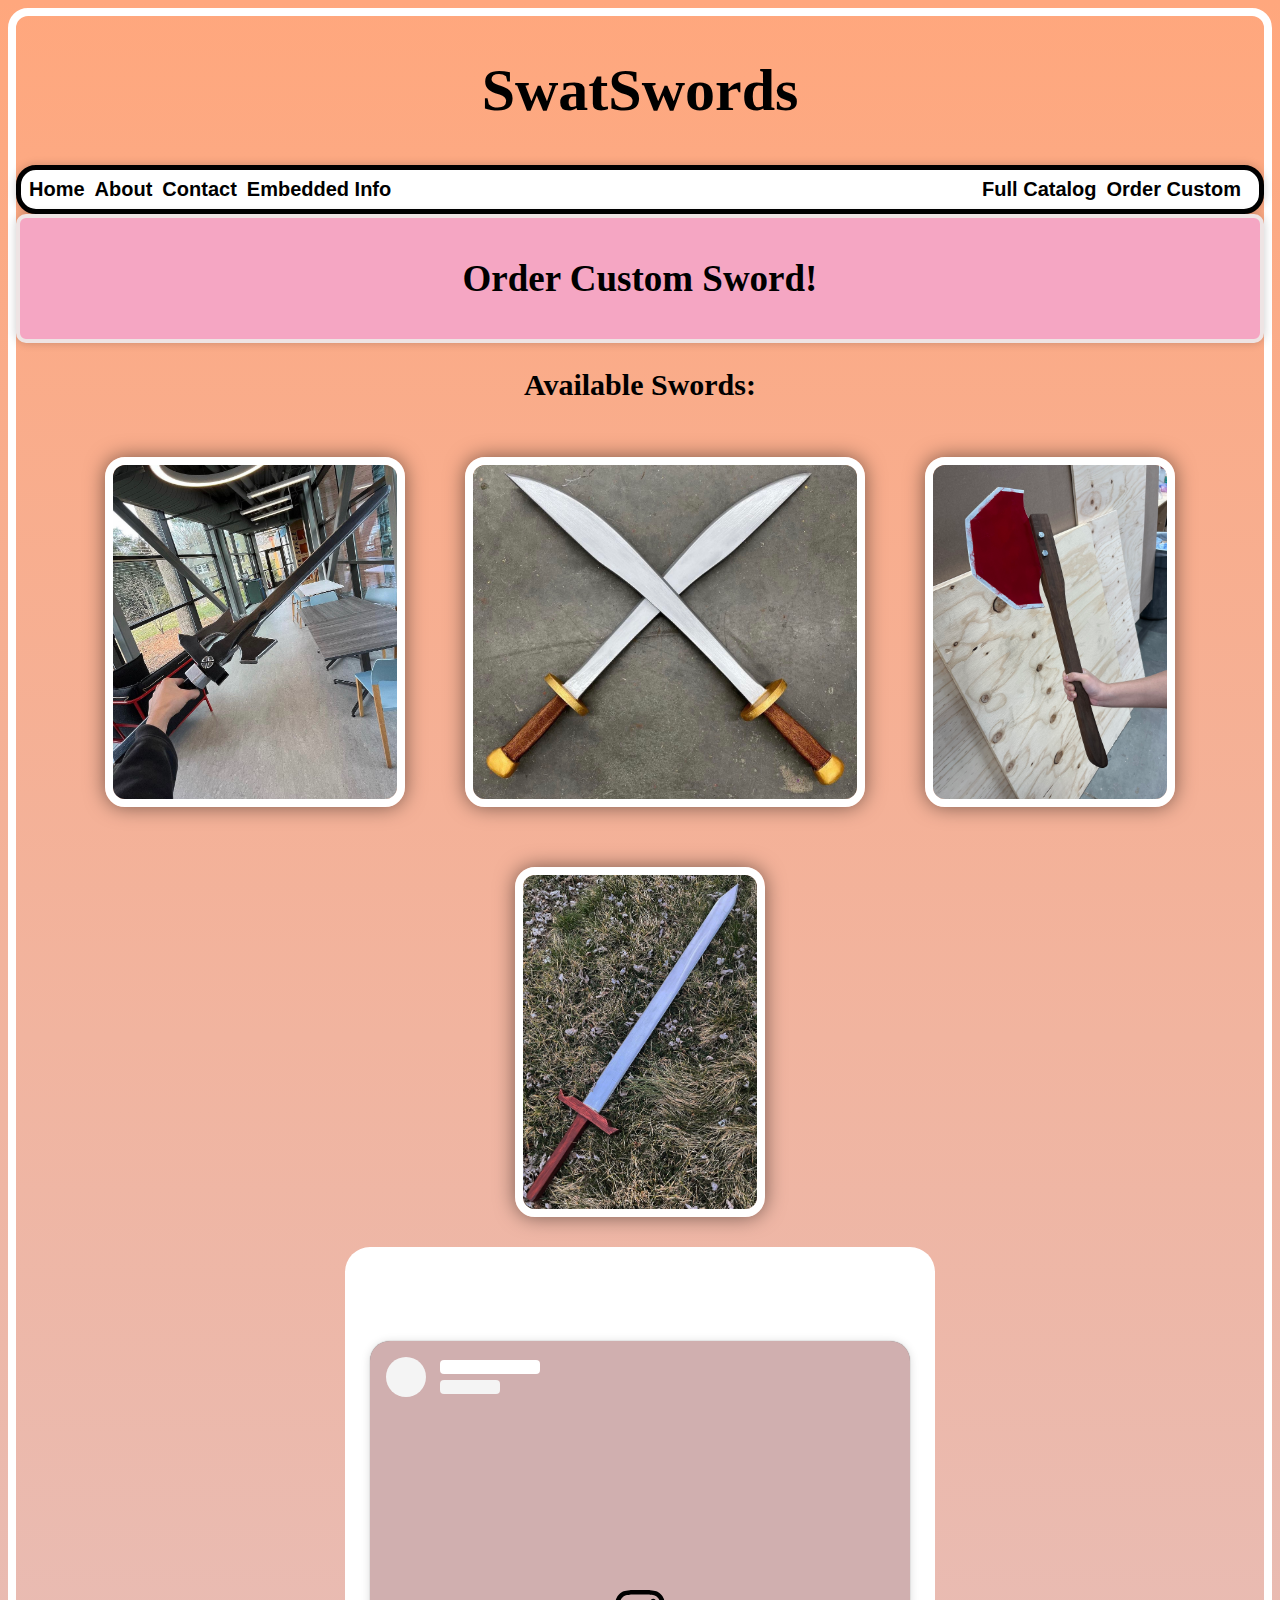
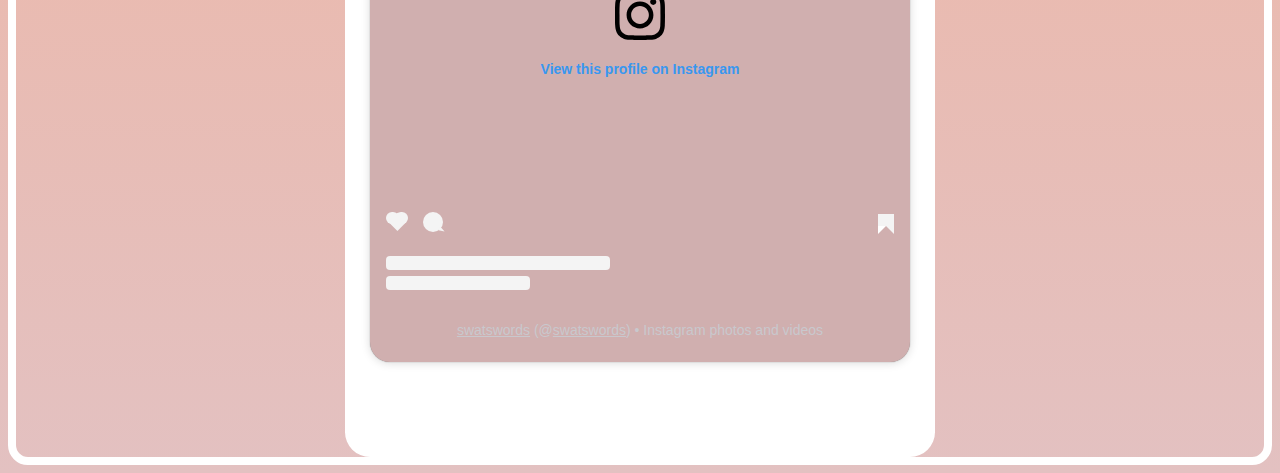
<file: index.html>
<!DOCTYPE html>
<html lang="en">
<head>
    <meta charset="UTF-8">
    <meta http-equiv="X-UA-Compatible" content="IE=edge">
    <meta name="viewport" content="width=device-width, initial-scale=1.0">
    <style>
        /* Navigation bar specifications*/
        nav {
            display: flex;
            justify-content: space-between;
            align-items: center;
            background-color: rgb(255, 255, 255);
            border: 5px solid rgb(0, 0, 0); /*border color*/
            border-radius: 20px; /*describes border curve*/
            padding: 8px;
            box-shadow: 0 0 10px rgba(0,0,0,0.2);
            font-family: Arial, verdana;
            
        }
        nav ul {
            display: flex;
            list-style: none;
            margin: 0;
            padding: 0;
        }
        nav li {
            margin-right: 10px;
        }
        nav a {
            color: black;
            text-decoration: none;
            font-weight: bold;
            font-size: 20px;
            transition: all .3s ease;
        }
        nav a:hover {
            color: rgb(234, 167, 167);
        } 
        body{

            background-image: url(Textures/Paper\ Texture.jpg);
            background-image: linear-gradient(rgb(360, 167, 125), rgb(227, 193, 193)); 
            border: 8px solid rgb(255, 255, 255); 
            border-radius: 20px; 
            box-sizing: border-box;
        }
        .menu {
			display: none; /* hide the menu by default */
			background-color: #f9f9f9;
			border: 1px solid #ddd;
			padding: 10px;
		}
           /*image specifications*/
                .container {
                    display: flex;
                    flex-wrap: wrap;
                    justify-content: center;
                    align-items: center;
                }
                .image {
                    margin: 30px;
                    width: 250px;
                    height: 350px;
                    object-fit: cover;
                    border: 8px solid white;
                    border-radius: 20px;
                    box-sizing: border-box; 
                    box-shadow: 0 0 20px rgba(0,0,0,.5);
                    object-fit: cover; 
                    transition: all 0.3s ease;
                }
             
              

                .image:hover {
                        border-color: rgb(60, 57, 216); /* Change the border color on hover */
                    }
                    .image:hover {
                        transform: scale(1.1); /* Scale up the image on hover */
                    }
                        #image_2{
                            width:300px;
                           /* transform: scale(1.1); /* scale test */
                          }
                          #image_1{
                        
                            transform: scale(1.1); /* scale test */
                          }
                        #image_3{
                            width:400px;
                        }
                      /*  #grad {
                        background-image: linear-gradient(180deg, red, yellow);
                        		<img class="image" src="Sword Photos/Zuko_Sword-Vertical.jpg" alt="Image_1" id="image_1">

                        } */
    </style>     
</head>


    <meta name="viewport" content="width=device-width, initial-scale=1.0">
    </meta>

<body>
    
<body>    

        <h1  style="font-family:verdana; font-size:60px;"><center> SwatSwords</center></h1>
        

    <nav>
		<ul>
			<li><a href="index.html">Home</a></li>
			<li><a href="About Page.html">About</a></li>
			<li><a href="Contact Page.html">Contact</a></li>
            <li><a href="embed_web_test.html">Embedded Info</a></li>
		</ul>

		<ul>
			<li><a href="Full Catalog.html">Full Catalog</a></li>
			<li><a href="https://forms.gle/T1LNCL6cf1no2a8b9">Order Custom</a></li>
		</ul>
	</nav>

    
        <script> 
        function toggleMenu(menuId){
            var menus = document.getElementByClassName("menu");
            for(var i = 0; i < menus.length; i++){
                menus[i].style.display = "none";
            }
            var menu = document.getElementById(menuId);
			menu.style.display = "block"; 
            }
        
        
        </script>
        

    <div style="background-color: rgb(186, 120, 120); align-items: center; 
    background-color: rgb(245, 166, 195); border: 4px solid rgb(238, 228, 228); 
    border-radius: 10px; padding: 8px; box-shadow: 0 0 10px rgba(0,0,0,0.2); "> 

    <h2 style="font-family:verdana;font-size:37px;"><center>Order Custom Sword!</center> </h2>
    </div>
            
        <h2 style="font-family:verdana;font-size:30px;"><center>Available Swords:</center></h2>
                  
                    <div class="menu" id="menu2">
                        <h2 style="font-family:verdana;font-size:20px;">Elucidator Sword</h2>
                        <p style="font-family:verdana;font-size:15px;">Price: $80.00</p>
                        <p style="font-family:verdana;font-size:15px;">Color: Black 7 Silver</p>
                        </div>
                    <div class="menu" id="menu3">
                        <h2 style="font-family:verdana;font-size:20px;">Twin Zuko Swords</h2>
                        <p style="font-family:verdana;font-size:15px;">Price: $35.00 per sword</p>
                        <p style="font-family:verdana;font-size:15px;">Color: Gold, Silver, Oak</p>
                        </div>

                 <div class="container">
		<img class="image" src="Sword Photos/Elucidator_Sword.jpg" alt="Image 2" id="image_2" onclick="toggleMenu('menu2')">
		<img class="image" src="Sword Photos/Twin_Zuko_Swords.jpg" alt="Image 3" id="image_3" onclick="toggleMenu('menu3')">
        <img class="image" src="Sword Photos/Stop_Sign_Axe.jpg" alt="Image 4" id="image_4" onclick="toggleMenu('menu4')">
        <img class="image" src="Sword Photos/Sword_in_grass.JPG" alt="Image 5" id="image_5" onclick="toggleMenu('menu5')">

	</div>
    <div style="display: flex; justify-content: center; align-items: center;">
        <div style = "width: 590px; height: 90vh; padding:50; display: flex; justify-content: center; align-items: center; background-color: rgb(255, 255, 255); border-radius:25px">
            <blockquote class="instagram-media" data-instgrm-permalink="https://www.instagram.com/swatswords/?utm_source=ig_embed&amp;utm_campaign=loading" data-instgrm-version="14" style=" background:#d0afaf; border-radius:20px; box-shadow:0 0 1px 0 rgba(0,0,0,0.5),0 1px 10px 0 rgba(0,0,0,0.15); margin: 1px; max-width:540px; min-width:326px; padding:0; width:99.375%; width:-webkit-calc(100% - 2px); width:calc(100% - 2px);"><div style="padding:16px;"> <a href="https://www.instagram.com/swatswords/?utm_source=ig_embed&amp;utm_campaign=loading" style=" background:#FFFFFF; line-height:0; padding:0 0; text-align:center; text-decoration:none; width:100%;" target="_blank"> <div style=" display: flex; flex-direction: row; align-items: center;"> <div style="background-color: #F4F4F4; border-radius: 50%; flex-grow: 0; height: 40px; margin-right: 14px; width: 40px;"></div> <div style="display: flex; flex-direction: column; flex-grow: 1; justify-content: center;"> <div style=" background-color: #ffffff; border-radius: 4px; flex-grow: 0; height: 14px; margin-bottom: 6px; width: 100px;"></div> <div style=" background-color: #F4F4F4; border-radius: 4px; flex-grow: 0; height: 14px; width: 60px;"></div></div></div><div style="padding: 19% 0;"></div> <div style="display:block; height:50px; margin:0 auto 12px; width:50px;"><svg width="50px" height="50px" viewBox="0 0 60 60" version="1.1" xmlns="https://www.w3.org/2000/svg" xmlns:xlink="https://www.w3.org/1999/xlink"><g stroke="none" stroke-width="1" fill="none" fill-rule="evenodd"><g transform="translate(-511.000000, -20.000000)" fill="#000000"><g><path d="M556.869,30.41 C554.814,30.41 553.148,32.076 553.148,34.131 C553.148,36.186 554.814,37.852 556.869,37.852 C558.924,37.852 560.59,36.186 560.59,34.131 C560.59,32.076 558.924,30.41 556.869,30.41 M541,60.657 C535.114,60.657 530.342,55.887 530.342,50 C530.342,44.114 535.114,39.342 541,39.342 C546.887,39.342 551.658,44.114 551.658,50 C551.658,55.887 546.887,60.657 541,60.657 M541,33.886 C532.1,33.886 524.886,41.1 524.886,50 C524.886,58.899 532.1,66.113 541,66.113 C549.9,66.113 557.115,58.899 557.115,50 C557.115,41.1 549.9,33.886 541,33.886 M565.378,62.101 C565.244,65.022 564.756,66.606 564.346,67.663 C563.803,69.06 563.154,70.057 562.106,71.106 C561.058,72.155 560.06,72.803 558.662,73.347 C557.607,73.757 556.021,74.244 553.102,74.378 C549.944,74.521 548.997,74.552 541,74.552 C533.003,74.552 532.056,74.521 528.898,74.378 C525.979,74.244 524.393,73.757 523.338,73.347 C521.94,72.803 520.942,72.155 519.894,71.106 C518.846,70.057 518.197,69.06 517.654,67.663 C517.244,66.606 516.755,65.022 516.623,62.101 C516.479,58.943 516.448,57.996 516.448,50 C516.448,42.003 516.479,41.056 516.623,37.899 C516.755,34.978 517.244,33.391 517.654,32.338 C518.197,30.938 518.846,29.942 519.894,28.894 C520.942,27.846 521.94,27.196 523.338,26.654 C524.393,26.244 525.979,25.756 528.898,25.623 C532.057,25.479 533.004,25.448 541,25.448 C548.997,25.448 549.943,25.479 553.102,25.623 C556.021,25.756 557.607,26.244 558.662,26.654 C560.06,27.196 561.058,27.846 562.106,28.894 C563.154,29.942 563.803,30.938 564.346,32.338 C564.756,33.391 565.244,34.978 565.378,37.899 C565.522,41.056 565.552,42.003 565.552,50 C565.552,57.996 565.522,58.943 565.378,62.101 M570.82,37.631 C570.674,34.438 570.167,32.258 569.425,30.349 C568.659,28.377 567.633,26.702 565.965,25.035 C564.297,23.368 562.623,22.342 560.652,21.575 C558.743,20.834 556.562,20.326 553.369,20.18 C550.169,20.033 549.148,20 541,20 C532.853,20 531.831,20.033 528.631,20.18 C525.438,20.326 523.257,20.834 521.349,21.575 C519.376,22.342 517.703,23.368 516.035,25.035 C514.368,26.702 513.342,28.377 512.574,30.349 C511.834,32.258 511.326,34.438 511.181,37.631 C511.035,40.831 511,41.851 511,50 C511,58.147 511.035,59.17 511.181,62.369 C511.326,65.562 511.834,67.743 512.574,69.651 C513.342,71.625 514.368,73.296 516.035,74.965 C517.703,76.634 519.376,77.658 521.349,78.425 C523.257,79.167 525.438,79.673 528.631,79.82 C531.831,79.965 532.853,80.001 541,80.001 C549.148,80.001 550.169,79.965 553.369,79.82 C556.562,79.673 558.743,79.167 560.652,78.425 C562.623,77.658 564.297,76.634 565.965,74.965 C567.633,73.296 568.659,71.625 569.425,69.651 C570.167,67.743 570.674,65.562 570.82,62.369 C570.966,59.17 571,58.147 571,50 C571,41.851 570.966,40.831 570.82,37.631"></path></g></g></g></svg></div><div style="padding-top: 8px;"> <div style=" color:#3897f0; font-family:Arial,sans-serif; font-size:14px; font-style:normal; font-weight:550; line-height:18px;">View this profile on Instagram</div></div><div style="padding: 12.5% 0;"></div> <div style="display: flex; flex-direction: row; margin-bottom: 14px; align-items: center;"><div> <div style="background-color: #F4F4F4; border-radius: 50%; height: 12.5px; width: 12.5px; transform: translateX(0px) translateY(7px);"></div> <div style="background-color: #F4F4F4; height: 12.5px; transform: rotate(-45deg) translateX(3px) translateY(1px); width: 12.5px; flex-grow: 0; margin-right: 14px; margin-left: 2px;"></div> <div style="background-color: #F4F4F4; border-radius: 50%; height: 12.5px; width: 12.5px; transform: translateX(9px) translateY(-18px);"></div></div><div style="margin-left: 8px;"> <div style=" background-color: #F4F4F4; border-radius: 50%; flex-grow: 0; height: 20px; width: 20px;"></div> <div style=" width: 0; height: 0; border-top: 2px solid transparent; border-left: 6px solid #f4f4f4; border-bottom: 2px solid transparent; transform: translateX(16px) translateY(-4px) rotate(30deg)"></div></div><div style="margin-left: auto;"> <div style=" width: 0px; border-top: 8px solid #ffffff; border-right: 8px solid transparent; transform: translateY(16px);"></div> <div style=" background-color: #F4F4F4; flex-grow: 0; height: 12px; width: 16px; transform: translateY(-4px);"></div> <div style=" width: 0; height: 0; border-top: 8px solid #F4F4F4; border-left: 8px solid transparent; transform: translateY(-4px) translateX(8px);"></div></div></div> <div style="display: flex; flex-direction: column; flex-grow: 1; justify-content: center; margin-bottom: 24px;"> <div style=" background-color: #F4F4F4; border-radius: 4px; flex-grow: 0; height: 14px; margin-bottom: 6px; width: 224px;"></div> <div style=" background-color: #F4F4F4; border-radius: 4px; flex-grow: 0; height: 14px; width: 144px;"></div></div></a><p style=" color:#c9c8cd; font-family:Arial,sans-serif; font-size:14px; line-height:17px; margin-bottom:0; margin-top:8px; overflow:hidden; padding:8px 0 7px; text-align:center; text-overflow:ellipsis; white-space:nowrap;"><a href="https://www.instagram.com/swatswords/?utm_source=ig_embed&amp;utm_campaign=loading" style=" color:#c9c8cd; font-family:Arial,sans-serif; font-size:14px; font-style:normal; font-weight:normal; line-height:17px;" target="_blank">swatswords</a> (@<a href="https://www.instagram.com/swatswords/?utm_source=ig_embed&amp;utm_campaign=loading" style=" color:#c9c8cd; font-family:Arial,sans-serif; font-size:14px; font-style:normal; font-weight:normal; line-height:17px;" target="_blank">swatswords</a>) • Instagram photos and videos</p></div></blockquote> <script async src="//www.instagram.com/embed.js"></script>
        </div>
    </div>
    

   
    
    </body>
</html>
</file>
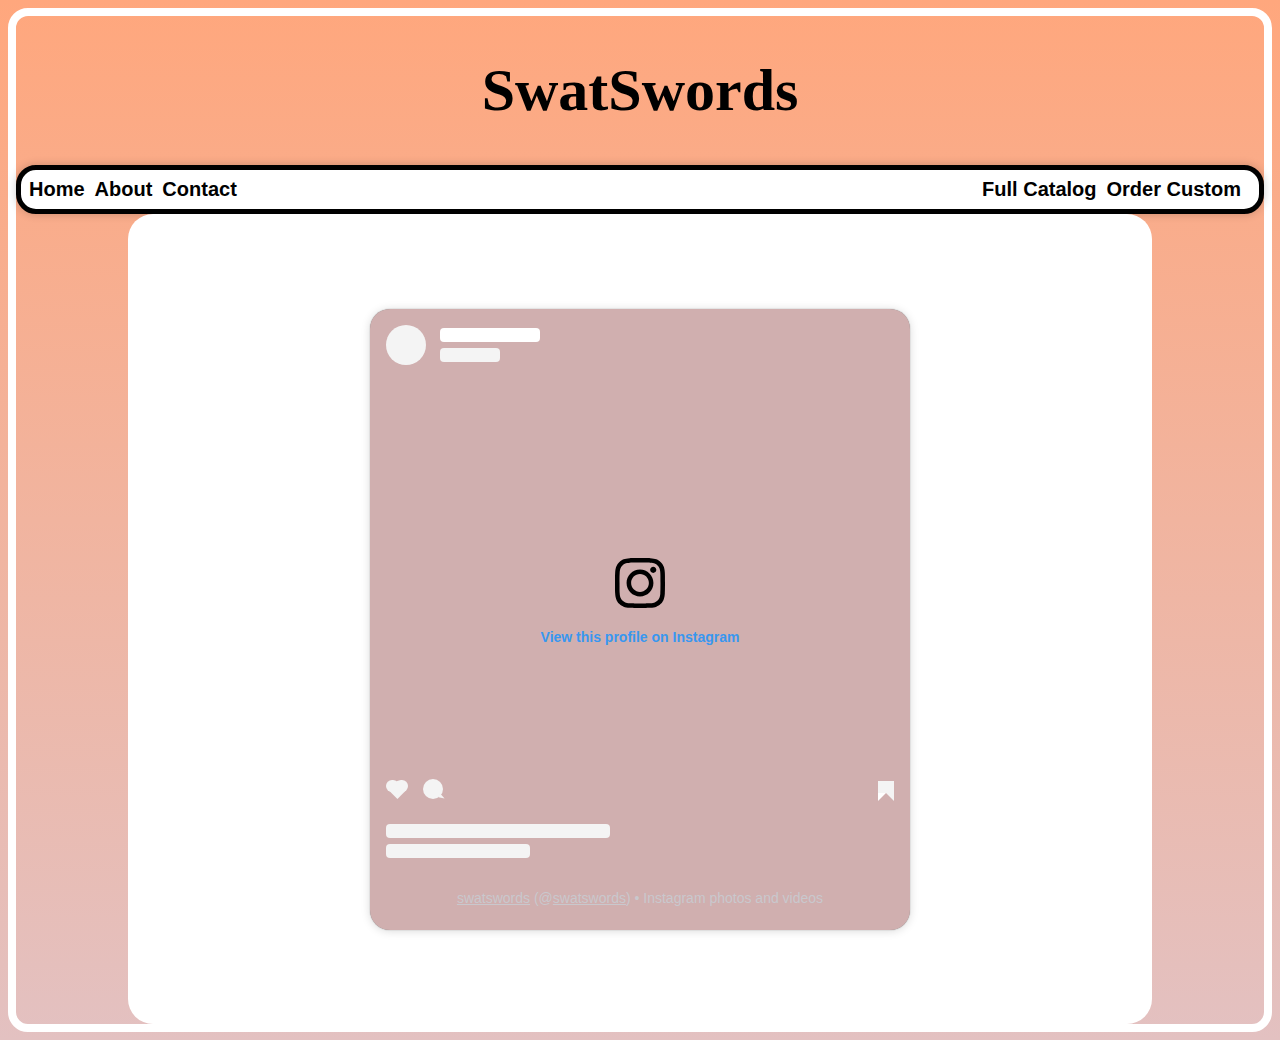
<file: Contact Page.html>
<!DOCTYPE html>
<html lang="en"></html>
<head>
    <meta charset="UTF-8">
    <meta http-equiv="X-UA-Compatible" content="IE=edge">
    <meta name="viewport" content="width=device-width, initial-scale=1.0">
    <link rel="stylesheet" type="text/css" href="styles.css">
        <style>

       



        </style>


<body style= "background-image: linear-gradient(rgb(360, 167, 125), rgb(227, 193, 193));  border: 8px solid rgb(255, 255, 255); border-radius: 20px; box-sizing: border-box; ";>    
    <h1  style="font-family:verdana; font-size:60px;"><center> SwatSwords</center></h1>
  
    <nav>
		<ul>
			<li><a href="index.html">Home</a></li>
			<li><a href="About Page.html">About</a></li>
			<li><a href="Contact Page.html">Contact</a></li>
		</ul>

		<ul>
			<li><a href="Full Catalog.html">Full Catalog</a></li>
			<li><a href="https://forms.gle/T1LNCL6cf1no2a8b9">Order Custom</a></li>
		</ul>
	</nav>

        <div style="display: flex; justify-content: center; align-items: center;">
        <div style = "width: 80vw; height: 90vh; padding:50; display: flex; justify-content: center; align-items: center; background-color: rgb(255, 255, 255); border-radius:25px">
            <blockquote class="instagram-media" data-instgrm-permalink="https://www.instagram.com/swatswords/?utm_source=ig_embed&amp;utm_campaign=loading" data-instgrm-version="14" style=" background:#d0afaf; border-radius:20px; box-shadow:0 0 1px 0 rgba(0,0,0,0.5),0 1px 10px 0 rgba(0,0,0,0.15); margin: 1px; max-width:540px; min-width:326px; padding:0; width:99.375%; width:-webkit-calc(100% - 2px); width:calc(100% - 2px);"><div style="padding:16px;"> <a href="https://www.instagram.com/swatswords/?utm_source=ig_embed&amp;utm_campaign=loading" style=" background:#FFFFFF; line-height:0; padding:0 0; text-align:center; text-decoration:none; width:100%;" target="_blank"> <div style=" display: flex; flex-direction: row; align-items: center;"> <div style="background-color: #F4F4F4; border-radius: 50%; flex-grow: 0; height: 40px; margin-right: 14px; width: 40px;"></div> <div style="display: flex; flex-direction: column; flex-grow: 1; justify-content: center;"> <div style=" background-color: #ffffff; border-radius: 4px; flex-grow: 0; height: 14px; margin-bottom: 6px; width: 100px;"></div> <div style=" background-color: #F4F4F4; border-radius: 4px; flex-grow: 0; height: 14px; width: 60px;"></div></div></div><div style="padding: 19% 0;"></div> <div style="display:block; height:50px; margin:0 auto 12px; width:50px;"><svg width="50px" height="50px" viewBox="0 0 60 60" version="1.1" xmlns="https://www.w3.org/2000/svg" xmlns:xlink="https://www.w3.org/1999/xlink"><g stroke="none" stroke-width="1" fill="none" fill-rule="evenodd"><g transform="translate(-511.000000, -20.000000)" fill="#000000"><g><path d="M556.869,30.41 C554.814,30.41 553.148,32.076 553.148,34.131 C553.148,36.186 554.814,37.852 556.869,37.852 C558.924,37.852 560.59,36.186 560.59,34.131 C560.59,32.076 558.924,30.41 556.869,30.41 M541,60.657 C535.114,60.657 530.342,55.887 530.342,50 C530.342,44.114 535.114,39.342 541,39.342 C546.887,39.342 551.658,44.114 551.658,50 C551.658,55.887 546.887,60.657 541,60.657 M541,33.886 C532.1,33.886 524.886,41.1 524.886,50 C524.886,58.899 532.1,66.113 541,66.113 C549.9,66.113 557.115,58.899 557.115,50 C557.115,41.1 549.9,33.886 541,33.886 M565.378,62.101 C565.244,65.022 564.756,66.606 564.346,67.663 C563.803,69.06 563.154,70.057 562.106,71.106 C561.058,72.155 560.06,72.803 558.662,73.347 C557.607,73.757 556.021,74.244 553.102,74.378 C549.944,74.521 548.997,74.552 541,74.552 C533.003,74.552 532.056,74.521 528.898,74.378 C525.979,74.244 524.393,73.757 523.338,73.347 C521.94,72.803 520.942,72.155 519.894,71.106 C518.846,70.057 518.197,69.06 517.654,67.663 C517.244,66.606 516.755,65.022 516.623,62.101 C516.479,58.943 516.448,57.996 516.448,50 C516.448,42.003 516.479,41.056 516.623,37.899 C516.755,34.978 517.244,33.391 517.654,32.338 C518.197,30.938 518.846,29.942 519.894,28.894 C520.942,27.846 521.94,27.196 523.338,26.654 C524.393,26.244 525.979,25.756 528.898,25.623 C532.057,25.479 533.004,25.448 541,25.448 C548.997,25.448 549.943,25.479 553.102,25.623 C556.021,25.756 557.607,26.244 558.662,26.654 C560.06,27.196 561.058,27.846 562.106,28.894 C563.154,29.942 563.803,30.938 564.346,32.338 C564.756,33.391 565.244,34.978 565.378,37.899 C565.522,41.056 565.552,42.003 565.552,50 C565.552,57.996 565.522,58.943 565.378,62.101 M570.82,37.631 C570.674,34.438 570.167,32.258 569.425,30.349 C568.659,28.377 567.633,26.702 565.965,25.035 C564.297,23.368 562.623,22.342 560.652,21.575 C558.743,20.834 556.562,20.326 553.369,20.18 C550.169,20.033 549.148,20 541,20 C532.853,20 531.831,20.033 528.631,20.18 C525.438,20.326 523.257,20.834 521.349,21.575 C519.376,22.342 517.703,23.368 516.035,25.035 C514.368,26.702 513.342,28.377 512.574,30.349 C511.834,32.258 511.326,34.438 511.181,37.631 C511.035,40.831 511,41.851 511,50 C511,58.147 511.035,59.17 511.181,62.369 C511.326,65.562 511.834,67.743 512.574,69.651 C513.342,71.625 514.368,73.296 516.035,74.965 C517.703,76.634 519.376,77.658 521.349,78.425 C523.257,79.167 525.438,79.673 528.631,79.82 C531.831,79.965 532.853,80.001 541,80.001 C549.148,80.001 550.169,79.965 553.369,79.82 C556.562,79.673 558.743,79.167 560.652,78.425 C562.623,77.658 564.297,76.634 565.965,74.965 C567.633,73.296 568.659,71.625 569.425,69.651 C570.167,67.743 570.674,65.562 570.82,62.369 C570.966,59.17 571,58.147 571,50 C571,41.851 570.966,40.831 570.82,37.631"></path></g></g></g></svg></div><div style="padding-top: 8px;"> <div style=" color:#3897f0; font-family:Arial,sans-serif; font-size:14px; font-style:normal; font-weight:550; line-height:18px;">View this profile on Instagram</div></div><div style="padding: 12.5% 0;"></div> <div style="display: flex; flex-direction: row; margin-bottom: 14px; align-items: center;"><div> <div style="background-color: #F4F4F4; border-radius: 50%; height: 12.5px; width: 12.5px; transform: translateX(0px) translateY(7px);"></div> <div style="background-color: #F4F4F4; height: 12.5px; transform: rotate(-45deg) translateX(3px) translateY(1px); width: 12.5px; flex-grow: 0; margin-right: 14px; margin-left: 2px;"></div> <div style="background-color: #F4F4F4; border-radius: 50%; height: 12.5px; width: 12.5px; transform: translateX(9px) translateY(-18px);"></div></div><div style="margin-left: 8px;"> <div style=" background-color: #F4F4F4; border-radius: 50%; flex-grow: 0; height: 20px; width: 20px;"></div> <div style=" width: 0; height: 0; border-top: 2px solid transparent; border-left: 6px solid #f4f4f4; border-bottom: 2px solid transparent; transform: translateX(16px) translateY(-4px) rotate(30deg)"></div></div><div style="margin-left: auto;"> <div style=" width: 0px; border-top: 8px solid #ffffff; border-right: 8px solid transparent; transform: translateY(16px);"></div> <div style=" background-color: #F4F4F4; flex-grow: 0; height: 12px; width: 16px; transform: translateY(-4px);"></div> <div style=" width: 0; height: 0; border-top: 8px solid #F4F4F4; border-left: 8px solid transparent; transform: translateY(-4px) translateX(8px);"></div></div></div> <div style="display: flex; flex-direction: column; flex-grow: 1; justify-content: center; margin-bottom: 24px;"> <div style=" background-color: #F4F4F4; border-radius: 4px; flex-grow: 0; height: 14px; margin-bottom: 6px; width: 224px;"></div> <div style=" background-color: #F4F4F4; border-radius: 4px; flex-grow: 0; height: 14px; width: 144px;"></div></div></a><p style=" color:#c9c8cd; font-family:Arial,sans-serif; font-size:14px; line-height:17px; margin-bottom:0; margin-top:8px; overflow:hidden; padding:8px 0 7px; text-align:center; text-overflow:ellipsis; white-space:nowrap;"><a href="https://www.instagram.com/swatswords/?utm_source=ig_embed&amp;utm_campaign=loading" style=" color:#c9c8cd; font-family:Arial,sans-serif; font-size:14px; font-style:normal; font-weight:normal; line-height:17px;" target="_blank">swatswords</a> (@<a href="https://www.instagram.com/swatswords/?utm_source=ig_embed&amp;utm_campaign=loading" style=" color:#c9c8cd; font-family:Arial,sans-serif; font-size:14px; font-style:normal; font-weight:normal; line-height:17px;" target="_blank">swatswords</a>) • Instagram photos and videos</p></div></blockquote> <script async src="//www.instagram.com/embed.js"></script>
        </div>
    </div>
    

</body>
</file>
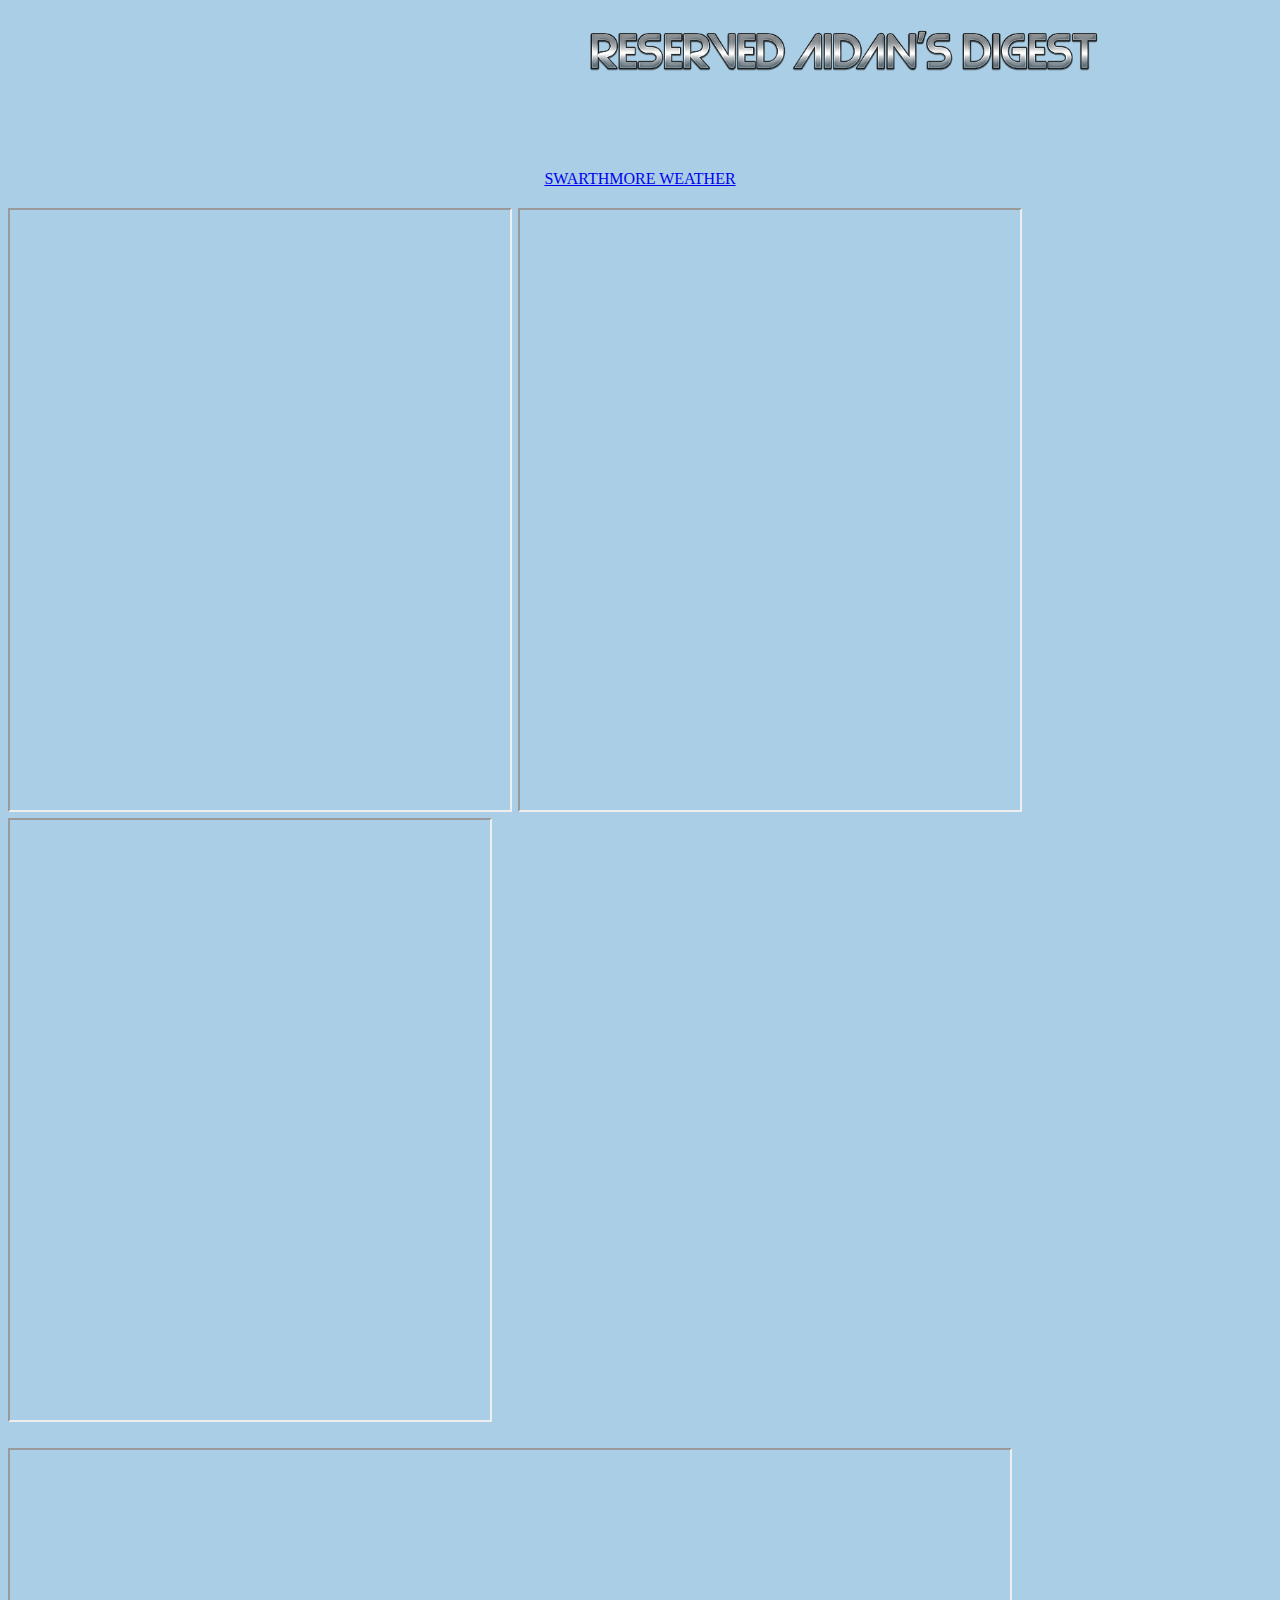
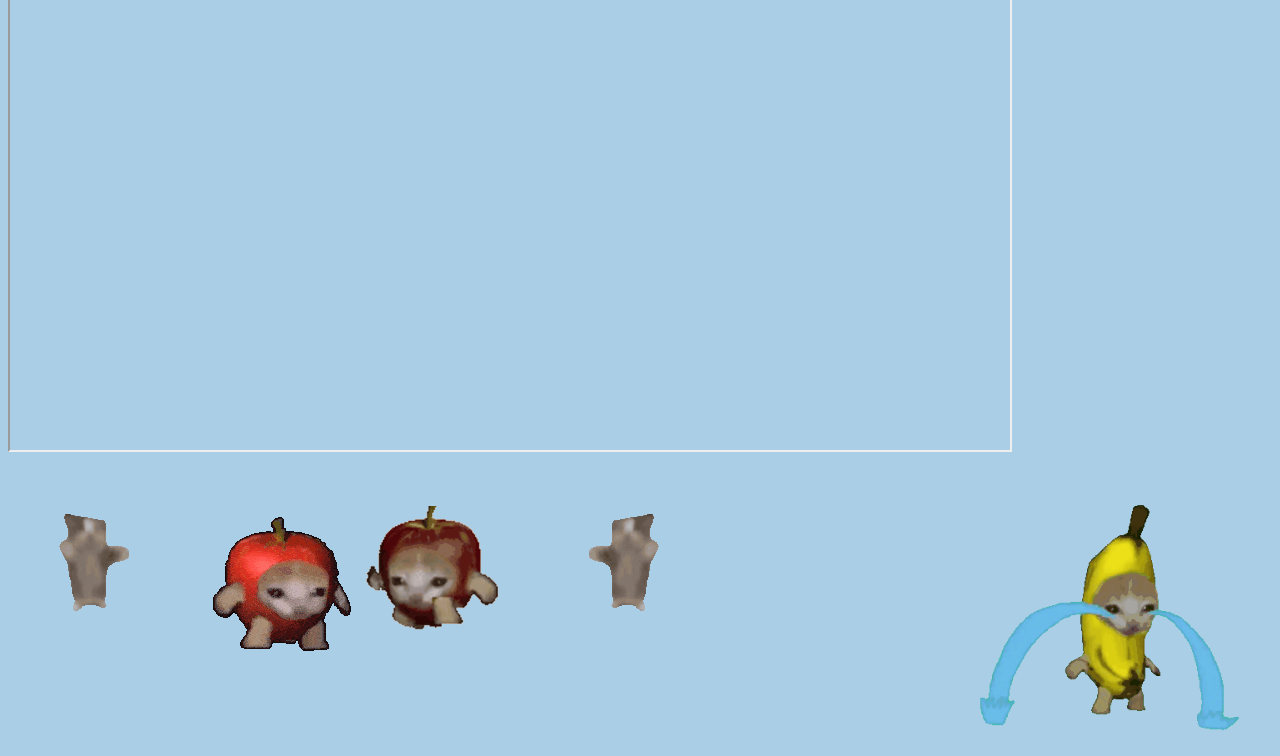
<file: embed_web_test.html>
<!DOCTYPE html>
<html lang="en">
<head>
    <meta charset="UTF-8">
    <meta name="viewport" content="width=device-width, initial-scale=1.0">
    <link rel="stylesheet" type="text/css" href="styles.css">
    <style>
        /* CSS to center the title */
        title {
            text-align: center;
        }
        .container {
            display: flex;
            justify-content: space-between;
            align-items: center;
            margin: 20px;
        }
        .leftmade, .rightmade {
            flex: 1;
        }
        .centeredtitle {
            flex: 2;
            text-align: center;
        }
        body {
            background-color: #a9cee5; /* Set the background color here */
        }
        .weather-widget {
            margin-top: 20px;
            text-align: center;
        }
    </style>
    <title>Embedded Website</title>
</head>

<body>
    <!-- Time, Logo, and Date in the same row -->
    <div class="container">
        <div class="leftmade">
            <iframe src="https://free.timeanddate.com/clock/i9321o6v/n198/fn6/fs48/tct/pct/ahl/ftb" frameborder="0" width="280" height="61" allowtransparency="true"></iframe>
        </div>
    
        <!-- Logo image section -->
        <div class="centeredtitle">
            <img src="AidanDigestLogo.png" alt="Reserved Aidan's Digest" style="width: 40vw; height: auto;">
        </div>
    
        <div class="rightmade">
            <iframe src="https://free.timeanddate.com/clock/i9321o6v/n198/fn6/fs48/tct/pct/ftb/tt1/tw0" frameborder="0" width="459" height="61" allowtransparency="true"></iframe>
        </div>
    </div>

    <!-- Weather Widget below time, logo, and date -->
    <div class="weather-widget">
        <a class="weatherwidget-io" href="https://forecast7.com/en/39d90n75d35/swarthmore/?unit=us" data-label_1="SWARTHMORE" data-label_2="WEATHER" data-theme="original">SWARTHMORE WEATHER</a>
    </div>
    <script>    
    !function(d,s,id){var js,fjs=d.getElementsByTagName(s)[0];if(!d.getElementById(id)){js=d.createElement(s);js.id=id;js.src='https://weatherwidget.io/js/widget.min.js';fjs.parentNode.insertBefore(js,fjs);}}(document,'script','weatherwidget-io-js');
    </script>

    <!-- The rest of your page content -->
</body>
</html>


    <div class = 'nextto'>
    <h2>
    <iframe src="https://calendar.google.com/calendar/embed?src=acorpus1%40swarthmore.edu&ctz=America%2FNew_York"  background-color= "rgb(245, 166, 195)" width="500vw" height="600"  scrolling="no" ></iframe>
    <iframe src="https://dash.swarthmore.edu/menu/dining-center" width="500vw" height="600"></iframe>
    <iframe src="https://docs.google.com/spreadsheets/d/1z2vumLO5lT6qNP4FqgzQzb6jkzqtvClwPp8jTCTeobo/edit?usp=sharing" width="480" height="600" ></iframe>
</h2>
    <iframe src="https://tricotransit.rider.peaktransit.com/?all=1&center=39.9038,-75.3527&zoom=16" width="1000vw" height="600"></iframe>
    </div>
<!--
    <iframe height="300" style="width: 25%;" scrolling="no" title="Random Gif Generator w/ Giphy API" src="https://codepen.io/ChynoDeluxe/embed/WGQzWW?default-tab=result&theme-id=dark" frameborder="yes" loading="lazy" allowtransparency="true" allowfullscreen="true">
        See the Pen <a href="https://codepen.io/ChynoDeluxe/pen/WGQzWW">
        Random Gif Generator w/ Giphy API</a> by Chyno Deluxe (<a href="https://codepen.io/ChynoDeluxe">@ChynoDeluxe</a>)
        on <a href="https://codepen.io">CodePen</a>.
    </iframe>
-->

    <div class = 'middlemade'>
    <img src="jumpcat.gif" alt="Jumping Cat GIF">
    <img src="applecat.gif" alt="Jumping Cat GIF" style="transform: scaleX(-1)">
    <img src="capplecatrun.gif" alt="Running Cat Apple" width="150" height="auto">
    <img src="jumpcat.gif" alt="Jumping Cat GIF" style="transform: scaleX(-1)">
    <img src="bananacat.gif" alt="Jumping Cat GIF" style="float: right; width: 300px; height: auto;">
</div>

    <!-- Create a container element to display the API data -->
  <div id="apiData"></div>
  
  <!-- Include the API script -->
  <script src="https://api.thecatapi.com/v1/images/search"></script>
  
  <!-- Write JavaScript to handle the API response -->
  <script>
    const URL = "https://api.thecatapi.com/v1/images/search"
    async function make APICall{
        const result = await fetch(URL)
        result.json().then(data => {
            console.log(data)
        })
    }
    makeAPICall()
  </script>
    
    <div class="nextto">

    </div> 

      
    <!--AHHHHHHHHHHHHHHHH-->
    
      
    <!--AHHHHHHHHHHHHHHHH-->






    


    <!-- You can embed multiple websites by adding more iframes -->

</body>
</html>
</file>
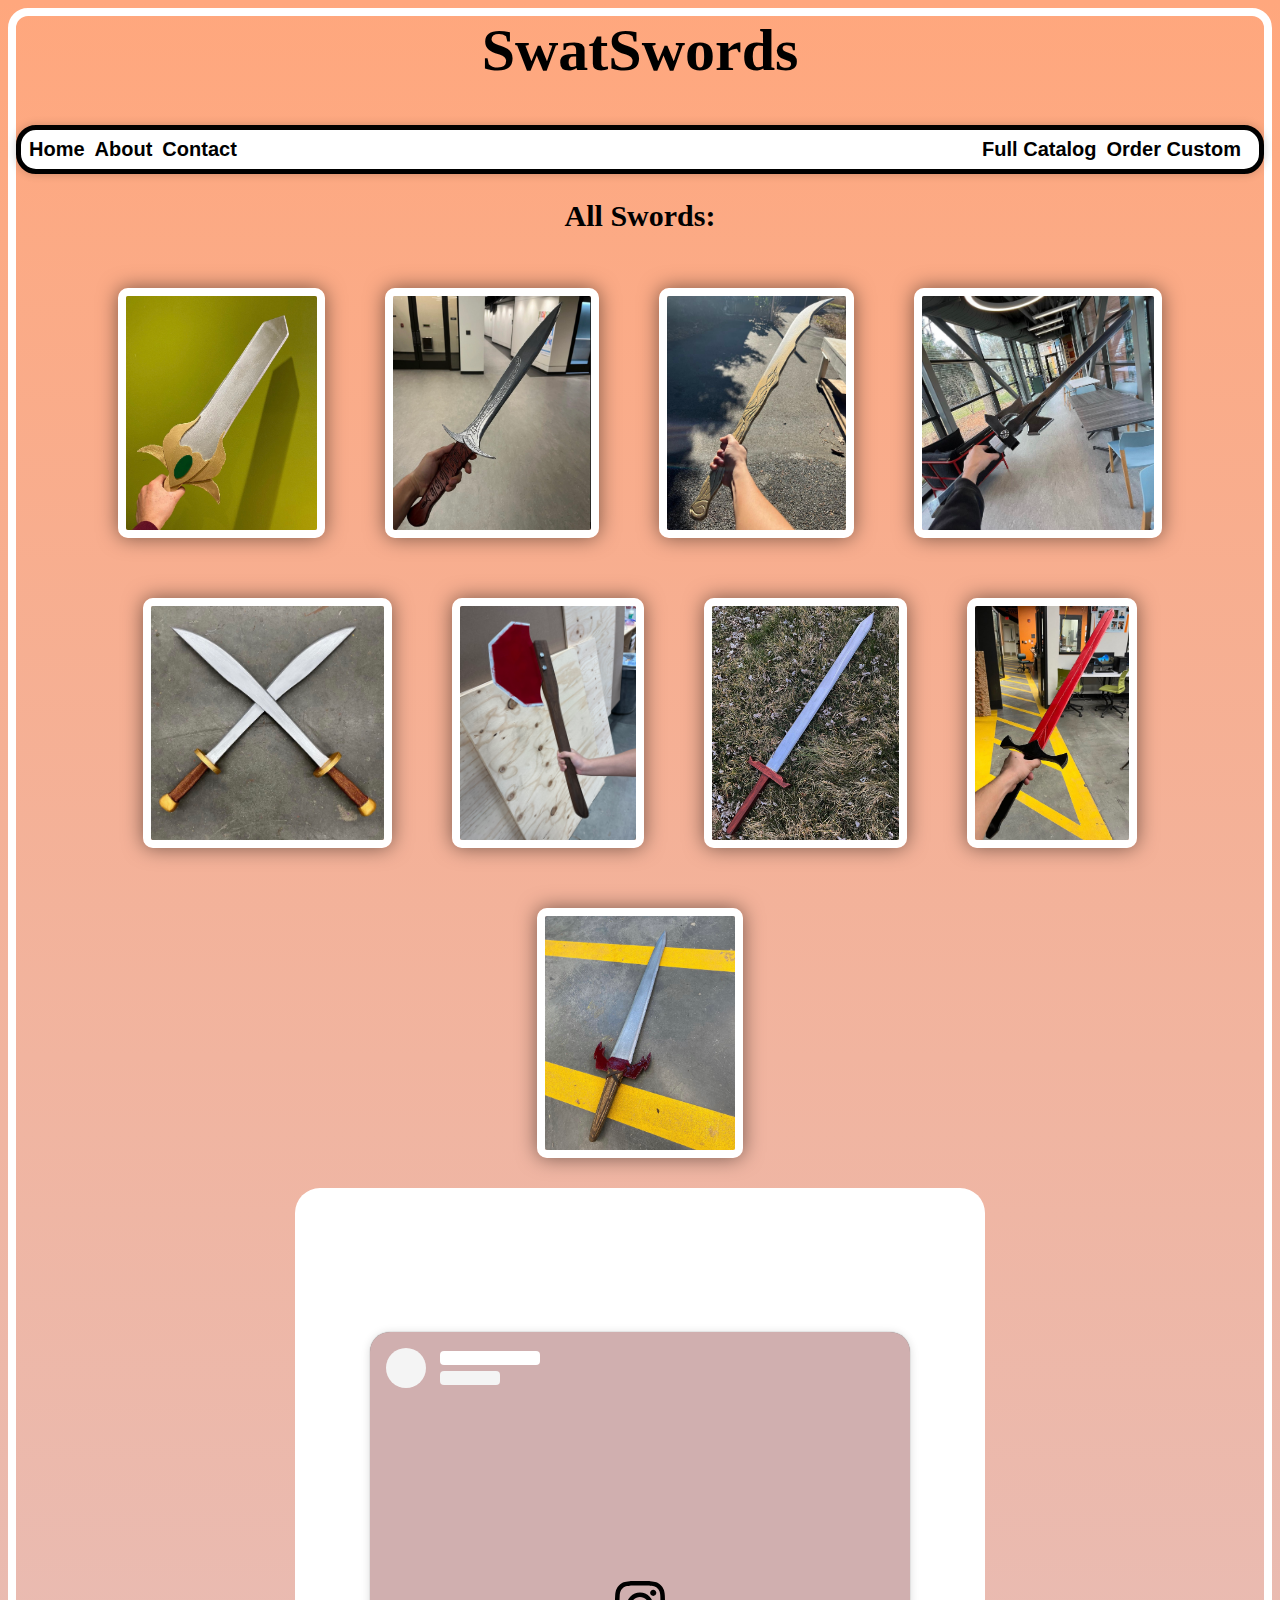
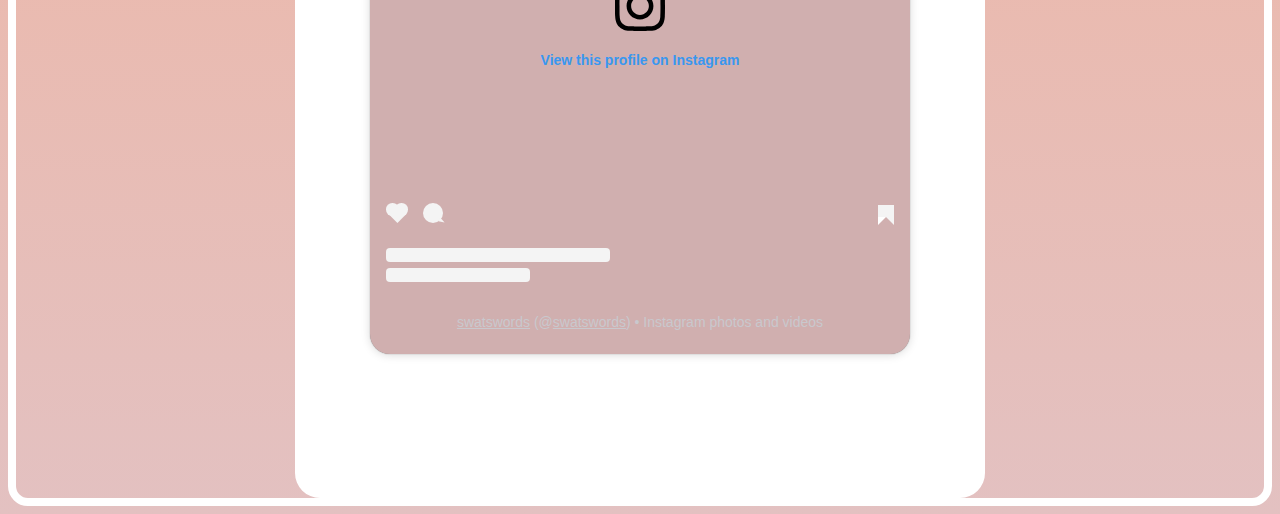
<file: Full Catalog.html>
<!DOCTY<!DOCTYPE html>
<html lang="en"></html>
<head>
    <meta charset="UTF-8">
    <meta http-equiv="X-UA-Compatible" content="IE=edge">
    <meta name="viewport" content="width=device-width, initial-scale=1.0">
    <link rel="stylesheet" type="text/css" href="styles.css">

    <style>
.container {
                display: flex;
                flex-wrap: wrap;
                justify-content: center;
                align-items: center;
            }
            .image {
                margin: 30px;
                width: auto;
                height: 250px;
                object-fit: scale-down;
                border: 8px solid white;
                border-radius: 10px;
                box-sizing: border-box; 
                transition: all 0.3s ease;
                box-shadow: 0 0 20px rgba(0,0,0,.5);

            }
            
            .image:hover {
                    border-color: rgb(60, 57, 216); /* Change the border color on hover */
                }
                .image:hover {
                    transform: scale(1.1); /* Scale up the image on hover */
                }
                   


    </style>
        
<body>
    
    <body style= "background-image: linear-gradient(rgb(360, 167, 125), rgb(227, 193, 193));  border: 8px solid rgb(255, 255, 255); border-radius: 20px; box-sizing: border-box; ";>    
        <h1  style="font-family:verdana; font-size:60px;"><center> SwatSwords</center></h1>
            
        
    
        <nav>
            <ul>
                <li><a href="index.html">Home</a></li>
                <li><a href="About Page.html">About</a></li>
                <li><a href="Contact Page.html">Contact</a></li>
            </ul>
    
            <ul>
                <li><a href="Full Catalog.html">Full Catalog</a></li>
                <li><a href="https://forms.gle/T1LNCL6cf1no2a8b9">Order Custom</a></li>
            </ul>
        </nav>
    
    
            <h2 style="font-family:verdana;font-size:30px;"><center>All Swords:</center></h2>
        <div class="container">

            <img class="image" src="Sword Photos/She-Ra_Sword.jpg" alt="Image 7" id="image_7">
            <img class="image" src="Sword Photos/Stinger_LOTR.jpg" alt="Image 9" id="image_9">
            <img class="image" src="Sword Photos/Glod_Silver_Machete.jpg" alt="Image 8" id="image_8">
            <img class="image" src="Sword Photos/Elucidator_Sword.jpg" alt="Image 2" id="Fimage_2">
            <img class="image" src="Sword Photos/Twin_Zuko_Swords.jpg" alt="Image 3" id="Fimage_3">
            <img class="image" src="Sword Photos/Stop_Sign_Axe.jpg" alt="Image 4" id="Fimage_4">
            <img class="image" src="Sword Photos/Sword_in_grass.JPG" alt="Image 5" id="Fimage_5">
            <img class="image" src="Sword Photos/Red Sword.jpg" alt="Image 6" id="Fimage_6">
            <img class="image" src="Sword Photos/Red_Guard.jpg" alt="Image 7" id="image_7">

        </div>
        <div style="display: flex; justify-content: center; align-items: center;">
            <div style = "width: 590px; height: 90vh; padding:50; display: flex; justify-content: center; align-items: center; background-color: rgb(255, 255, 255); border-radius:25px">
                <blockquote class="instagram-media" data-instgrm-permalink="https://www.instagram.com/swatswords/?utm_source=ig_embed&amp;utm_campaign=loading" data-instgrm-version="14" style=" background:#d0afaf; border-radius:20px; box-shadow:0 0 1px 0 rgba(0,0,0,0.5),0 1px 10px 0 rgba(0,0,0,0.15); margin: 1px; max-width:540px; min-width:326px; padding:0; width:99.375%; width:-webkit-calc(100% - 2px); width:calc(100% - 2px);"><div style="padding:16px;"> <a href="https://www.instagram.com/swatswords/?utm_source=ig_embed&amp;utm_campaign=loading" style=" background:#FFFFFF; line-height:0; padding:0 0; text-align:center; text-decoration:none; width:100%;" target="_blank"> <div style=" display: flex; flex-direction: row; align-items: center;"> <div style="background-color: #F4F4F4; border-radius: 50%; flex-grow: 0; height: 40px; margin-right: 14px; width: 40px;"></div> <div style="display: flex; flex-direction: column; flex-grow: 1; justify-content: center;"> <div style=" background-color: #ffffff; border-radius: 4px; flex-grow: 0; height: 14px; margin-bottom: 6px; width: 100px;"></div> <div style=" background-color: #F4F4F4; border-radius: 4px; flex-grow: 0; height: 14px; width: 60px;"></div></div></div><div style="padding: 19% 0;"></div> <div style="display:block; height:50px; margin:0 auto 12px; width:50px;"><svg width="50px" height="50px" viewBox="0 0 60 60" version="1.1" xmlns="https://www.w3.org/2000/svg" xmlns:xlink="https://www.w3.org/1999/xlink"><g stroke="none" stroke-width="1" fill="none" fill-rule="evenodd"><g transform="translate(-511.000000, -20.000000)" fill="#000000"><g><path d="M556.869,30.41 C554.814,30.41 553.148,32.076 553.148,34.131 C553.148,36.186 554.814,37.852 556.869,37.852 C558.924,37.852 560.59,36.186 560.59,34.131 C560.59,32.076 558.924,30.41 556.869,30.41 M541,60.657 C535.114,60.657 530.342,55.887 530.342,50 C530.342,44.114 535.114,39.342 541,39.342 C546.887,39.342 551.658,44.114 551.658,50 C551.658,55.887 546.887,60.657 541,60.657 M541,33.886 C532.1,33.886 524.886,41.1 524.886,50 C524.886,58.899 532.1,66.113 541,66.113 C549.9,66.113 557.115,58.899 557.115,50 C557.115,41.1 549.9,33.886 541,33.886 M565.378,62.101 C565.244,65.022 564.756,66.606 564.346,67.663 C563.803,69.06 563.154,70.057 562.106,71.106 C561.058,72.155 560.06,72.803 558.662,73.347 C557.607,73.757 556.021,74.244 553.102,74.378 C549.944,74.521 548.997,74.552 541,74.552 C533.003,74.552 532.056,74.521 528.898,74.378 C525.979,74.244 524.393,73.757 523.338,73.347 C521.94,72.803 520.942,72.155 519.894,71.106 C518.846,70.057 518.197,69.06 517.654,67.663 C517.244,66.606 516.755,65.022 516.623,62.101 C516.479,58.943 516.448,57.996 516.448,50 C516.448,42.003 516.479,41.056 516.623,37.899 C516.755,34.978 517.244,33.391 517.654,32.338 C518.197,30.938 518.846,29.942 519.894,28.894 C520.942,27.846 521.94,27.196 523.338,26.654 C524.393,26.244 525.979,25.756 528.898,25.623 C532.057,25.479 533.004,25.448 541,25.448 C548.997,25.448 549.943,25.479 553.102,25.623 C556.021,25.756 557.607,26.244 558.662,26.654 C560.06,27.196 561.058,27.846 562.106,28.894 C563.154,29.942 563.803,30.938 564.346,32.338 C564.756,33.391 565.244,34.978 565.378,37.899 C565.522,41.056 565.552,42.003 565.552,50 C565.552,57.996 565.522,58.943 565.378,62.101 M570.82,37.631 C570.674,34.438 570.167,32.258 569.425,30.349 C568.659,28.377 567.633,26.702 565.965,25.035 C564.297,23.368 562.623,22.342 560.652,21.575 C558.743,20.834 556.562,20.326 553.369,20.18 C550.169,20.033 549.148,20 541,20 C532.853,20 531.831,20.033 528.631,20.18 C525.438,20.326 523.257,20.834 521.349,21.575 C519.376,22.342 517.703,23.368 516.035,25.035 C514.368,26.702 513.342,28.377 512.574,30.349 C511.834,32.258 511.326,34.438 511.181,37.631 C511.035,40.831 511,41.851 511,50 C511,58.147 511.035,59.17 511.181,62.369 C511.326,65.562 511.834,67.743 512.574,69.651 C513.342,71.625 514.368,73.296 516.035,74.965 C517.703,76.634 519.376,77.658 521.349,78.425 C523.257,79.167 525.438,79.673 528.631,79.82 C531.831,79.965 532.853,80.001 541,80.001 C549.148,80.001 550.169,79.965 553.369,79.82 C556.562,79.673 558.743,79.167 560.652,78.425 C562.623,77.658 564.297,76.634 565.965,74.965 C567.633,73.296 568.659,71.625 569.425,69.651 C570.167,67.743 570.674,65.562 570.82,62.369 C570.966,59.17 571,58.147 571,50 C571,41.851 570.966,40.831 570.82,37.631"></path></g></g></g></svg></div><div style="padding-top: 8px;"> <div style=" color:#3897f0; font-family:Arial,sans-serif; font-size:14px; font-style:normal; font-weight:550; line-height:18px;">View this profile on Instagram</div></div><div style="padding: 12.5% 0;"></div> <div style="display: flex; flex-direction: row; margin-bottom: 14px; align-items: center;"><div> <div style="background-color: #F4F4F4; border-radius: 50%; height: 12.5px; width: 12.5px; transform: translateX(0px) translateY(7px);"></div> <div style="background-color: #F4F4F4; height: 12.5px; transform: rotate(-45deg) translateX(3px) translateY(1px); width: 12.5px; flex-grow: 0; margin-right: 14px; margin-left: 2px;"></div> <div style="background-color: #F4F4F4; border-radius: 50%; height: 12.5px; width: 12.5px; transform: translateX(9px) translateY(-18px);"></div></div><div style="margin-left: 8px;"> <div style=" background-color: #F4F4F4; border-radius: 50%; flex-grow: 0; height: 20px; width: 20px;"></div> <div style=" width: 0; height: 0; border-top: 2px solid transparent; border-left: 6px solid #f4f4f4; border-bottom: 2px solid transparent; transform: translateX(16px) translateY(-4px) rotate(30deg)"></div></div><div style="margin-left: auto;"> <div style=" width: 0px; border-top: 8px solid #ffffff; border-right: 8px solid transparent; transform: translateY(16px);"></div> <div style=" background-color: #F4F4F4; flex-grow: 0; height: 12px; width: 16px; transform: translateY(-4px);"></div> <div style=" width: 0; height: 0; border-top: 8px solid #F4F4F4; border-left: 8px solid transparent; transform: translateY(-4px) translateX(8px);"></div></div></div> <div style="display: flex; flex-direction: column; flex-grow: 1; justify-content: center; margin-bottom: 24px;"> <div style=" background-color: #F4F4F4; border-radius: 4px; flex-grow: 0; height: 14px; margin-bottom: 6px; width: 224px;"></div> <div style=" background-color: #F4F4F4; border-radius: 4px; flex-grow: 0; height: 14px; width: 144px;"></div></div></a><p style=" color:#c9c8cd; font-family:Arial,sans-serif; font-size:14px; line-height:17px; margin-bottom:0; margin-top:8px; overflow:hidden; padding:8px 0 7px; text-align:center; text-overflow:ellipsis; white-space:nowrap;"><a href="https://www.instagram.com/swatswords/?utm_source=ig_embed&amp;utm_campaign=loading" style=" color:#c9c8cd; font-family:Arial,sans-serif; font-size:14px; font-style:normal; font-weight:normal; line-height:17px;" target="_blank">swatswords</a> (@<a href="https://www.instagram.com/swatswords/?utm_source=ig_embed&amp;utm_campaign=loading" style=" color:#c9c8cd; font-family:Arial,sans-serif; font-size:14px; font-style:normal; font-weight:normal; line-height:17px;" target="_blank">swatswords</a>) • Instagram photos and videos</p></div></blockquote> <script async src="//www.instagram.com/embed.js"></script>
            </div>
        </div>
        
    
       
        
        </body>
    </html>
</file>
<file: styles.css>
/*<link href="https://cdn.jsdelivr.net/npm/bootstrap@5.3.0-alpha2/dist/css/bootstrap.min.css" rel="stylesheet" integrity="sha384-aFq/bzH65dt+w6FI2ooMVUpc+21e0SRygnTpmBvdBgSdnuTN7QbdgL+OapgHtvPp" crossorigin="anonymous">
   */


/* Navigation bar specifications*/
    nav {
        display: flex;
        justify-content: space-between;
        align-items: center;
        background-color: rgb(255, 255, 255);
        border: 5px solid rgb(0, 0, 0); /*border color*/
        border-radius: 20px; /*describes border curve*/
        padding: 8px;
        box-shadow: 0 0 10px rgba(0,0,0,0.2);
        font-family: Arial, verdana;
        
    }
    nav ul {
        display: flex;
        list-style: none;
        margin: 0;
        padding: 0;
    }
    nav li {
        margin-right: 10px;
    }
    nav a {
        color: black;
        text-decoration: none;
        font-weight: bold;
        font-size: 20px;
        transition: all .3s ease;
    }
    nav a:hover {
        color: rgb(234, 167, 167);
    } 
    .menu {
        display: none; /* hide the menu by default */
        background-color: #f9f9f9;
        border: 1px solid #ddd;
        padding: 10px;
    }
       /*image specifications*/
            .container {
                display: flex;
                flex-wrap: wrap;
                justify-content: center;
                align-items: center;
            }
            .image {
                margin: 30px;
                width: auto;
                height: 350px;
                object-fit: cover;
                border: 8px solid white;
                border-radius: 20px;
                box-sizing: border-box; 
                box-shadow: 0 0 20px rgba(0,0,0,.5);
                object-fit: cover; 
                transition: all 0.3s ease;
            }
            
            .image:hover {
                    border-color: rgb(60, 57, 216); /* Change the border color on hover */
                }
                .image:hover {
                    transform: scale(1.1); /* Scale up the image on hover */
                }
                    #image_2{
                        width:300px;
                       /* transform: scale(1.1); /* scale test */
                      }
                      #image_1{
                    
                        transform: scale(1.1); /* scale test */
                      }
                    #image_3{
                        width:400px;
                    }
                  /*  #grad {
                    background-image: linear-gradient(180deg, red, yellow);
                            <img class="image" src="Sword Photos/Zuko_Sword-Vertical.jpg" alt="Image_1" id="image_1">

                    } */
</file>
